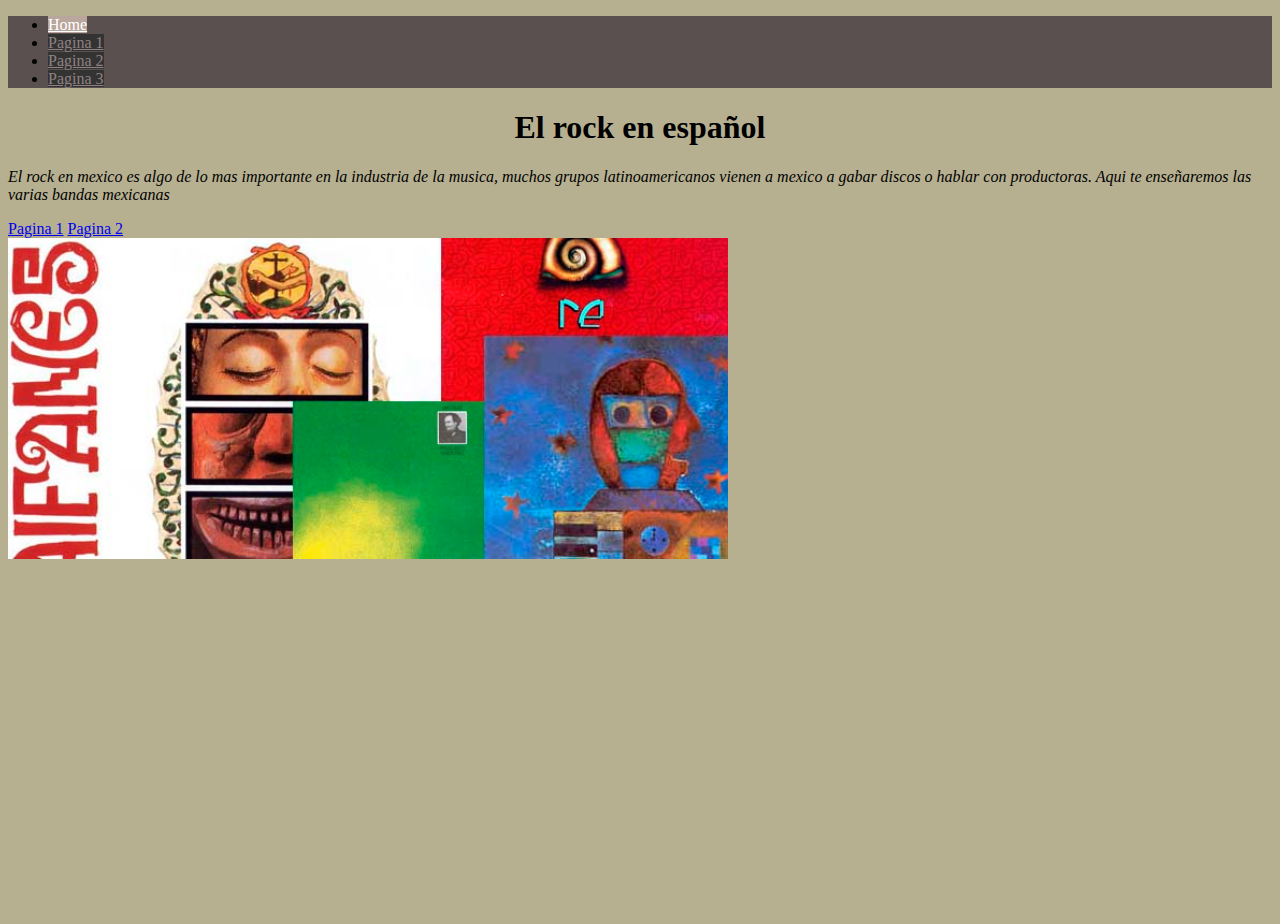
<file: index.html>
<!DOCTYPE html>
<html lang="en">
<head>
    <meta charset="UTF-8">
    <meta name="viewport" content="width=device-width, initial-scale=1.0">
    <title>Rock </title>
    <link href="https://cdn.jsdelivr.net/npm/bootstrap@5.3.2/dist/css/bootstrap.min.css" rel="stylesheet" integrity="sha384-T3c6CoIi6uLrA9TneNEoa7RxnatzjcDSCmG1MXxSR1GAsXEV/Dwwykc2MPK8M2HN" crossorigin="anonymous">
    <link rel="stylesheet" href="estilo01.css">
</head>
<body>
  <div class="container-fluid back">
    <div class="row">
        <div class="col-12">
    <ul class="nav nav-tabs" data-bs-theme="dark">
        <li class="nav-item">
          <a class="nav-link active" aria-current="page" href="#">Home</a>
        </li>
        <li class="nav-item">
          <a class="nav-link" href="Pagina1.html">Pagina 1</a>
        </li>
        <li class="nav-item">
          <a class="nav-link" href="Pagina02.html">Pagina 2</a>
        </li>
        <li class="nav-item">
            <a class="nav-link" href="Pagina03.html">Pagina 3</a>
          </li>
      </ul>
      <div class="b-example-divider"></div>

      <div class="container my-5">
        <div class="row p-4 pb-0 pe-lg-0 pt-lg-5 align-items-center rounded-3 border shadow-lg">
          <div class="col-lg-7 p-3 p-lg-5 pt-lg-3">
            <h1 class="display-4 fw-bold lh-1">El rock en español</h1>
            <p class="lead">El rock en mexico es algo de lo mas importante en la industria de la musica, muchos grupos latinoamericanos vienen a mexico a gabar discos o hablar con productoras. Aqui te enseñaremos las varias bandas mexicanas</p>
            <div class="d-grid gap-2 d-md-flex justify-content-md-start mb-4 mb-lg-3">
                <a class="btn btn-primary" href="Pagina1.html" role="button">Pagina 1</a>
                <a class="btn btn-primary" href="Pagina02.html" role="button">Pagina 2</a>
            </div>
          </div>
          <div class="col-lg-4 offset-lg-1 p-0 overflow-hidden shadow-lg">
              <img class="rounded-lg-3" src="imagenes/rockenespañol.jpg" alt="" width="720">
          </div>
        </div>
      </div>
    </div>
  </div>
</div>

</body>
</html>
<!-- Colaborador Ilse Madai Rodriguez Perez-->
</file>
<file: estilo01.css>
body{
    background-color: #b6b091; 
}
.back{
    background-color: #b6b091;
    min-height: 100vh; 
}


.carousel-inner {
    height: 500px; 
}

.carousel-item img {
    width: auto;
    height: 500px;
    object-fit: cover; 
}


.container.back {
    background-color: #d4d2c8; 
    padding: 20px; 
    border-radius: 10px; 
}

p{
    font-size: 16px;
    font-style: italic;
}

h4, h1{
    text-align: center;
}
.nav-tabs .nav-link {
    color: rgb(143, 129, 129); /* Color de texto */
    background-color: #333; /* Color de fondo para el nav */
}
.nav{
    background-color: #5a5050; /* Color de fondo para el nav */
}
.nav-tabs .nav-link.active {
    color: #fff; /* Color de texto de la pestaña activa */
    background-color: #b9a69d; /* Color de fondo de la pestaña activa */
    border-color: #000000; /* Color del borde de la pestaña activa */
}

.nav-tabs .nav-link:hover {
    background-color: #695050; /* Color de fondo al pasar el mouse */
    color: white; /* Color de texto al pasar el mouse */
}

.accordion-body {
    background-color: #a78d74; 
    color: black; 
}
.bg-image {
    background-image: url('imagenes/maldita.jpeg');
    background-size: cover; 
    background-position: center;
    color: #f8f9fa;
}
</file>
